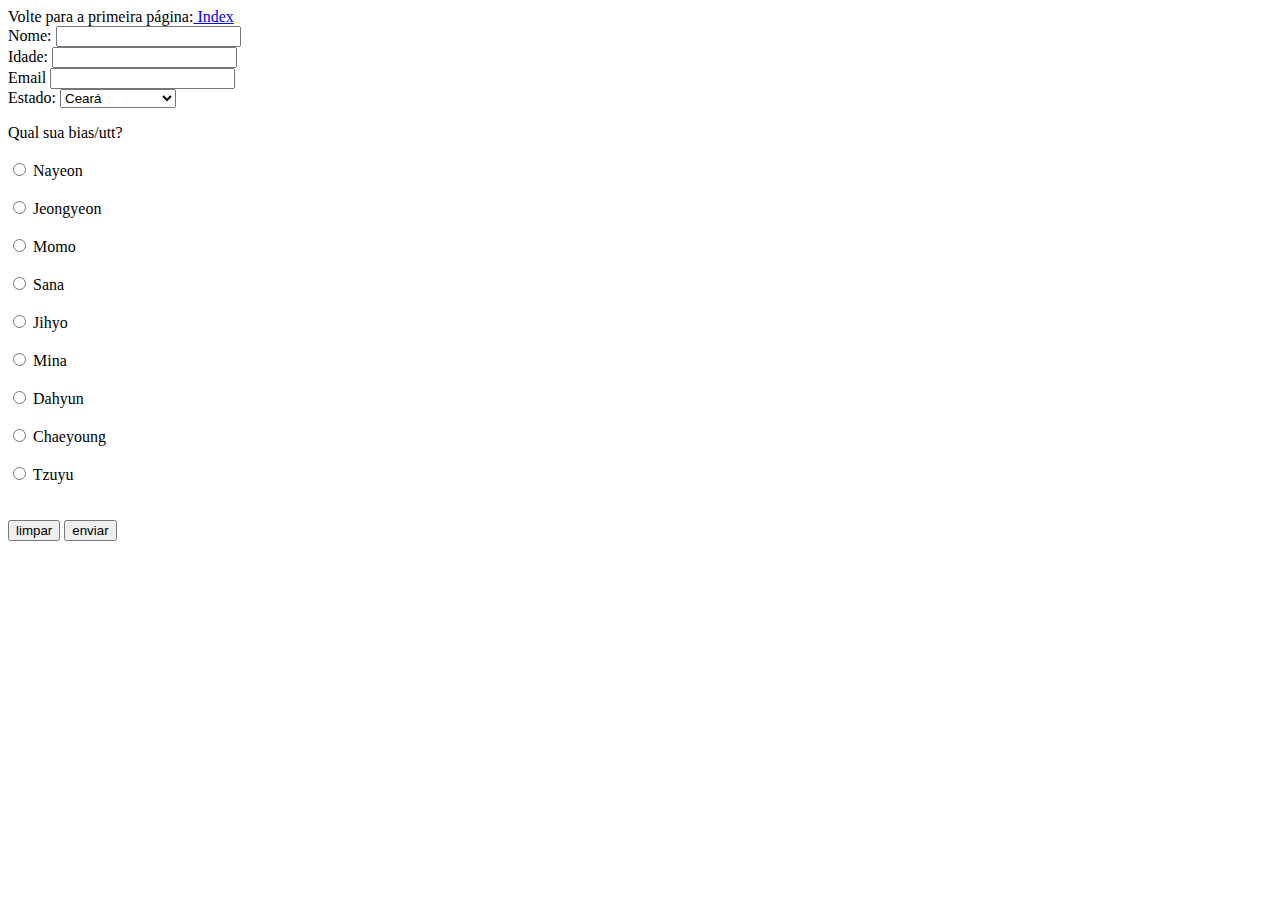
<file: Cadastro.html>
<!DOCTYPE hml>
<html>
<head><meta charset="utf8">
	<title> Cadastro </title>
</head>
<body>
	Volte para a primeira página:<a href="/home/valter/Lembranças do html :)/index.html"> Index  </a>
	<br>
Nome: <input> <br>
Idade: <input> <br>
Email <input> <br>
Estado: <select>
	<option> Ceará </option>
	<option> São Paulo </option>
	<option> Rio de Janeiro> </option>
</select>
<br>
<p> Qual sua bias/utt?
<br> </br>
<input type="radio" name="acao" id="Nayeon"> Nayeon </input>
<br> </br>
<input type="radio" name="acao" id="Nayeon"> Jeongyeon </input>
<br> </br>
<input type="radio" name="acao" id="Nayeon"> Momo </input>
<br> </br>
<input type="radio" name="acao" id="Nayeon"> Sana </input>
<br> </br>
<input type="radio" name="acao" id="Nayeon"> Jihyo </input>
<br> </br>
<input type="radio" name="acao" id="Nayeon"> Mina </input>
<br> </br>
<input type="radio" name="acao" id="Nayeon"> Dahyun </input>
<br> </br>
<input type="radio" name="acao" id="Nayeon"> Chaeyoung </input>
<br> </br>
<input type="radio" name="acao" id="Nayeon"> Tzuyu </input>
<br> </br>
<br> <button> limpar </button> <button> enviar </button> </br>
</file>
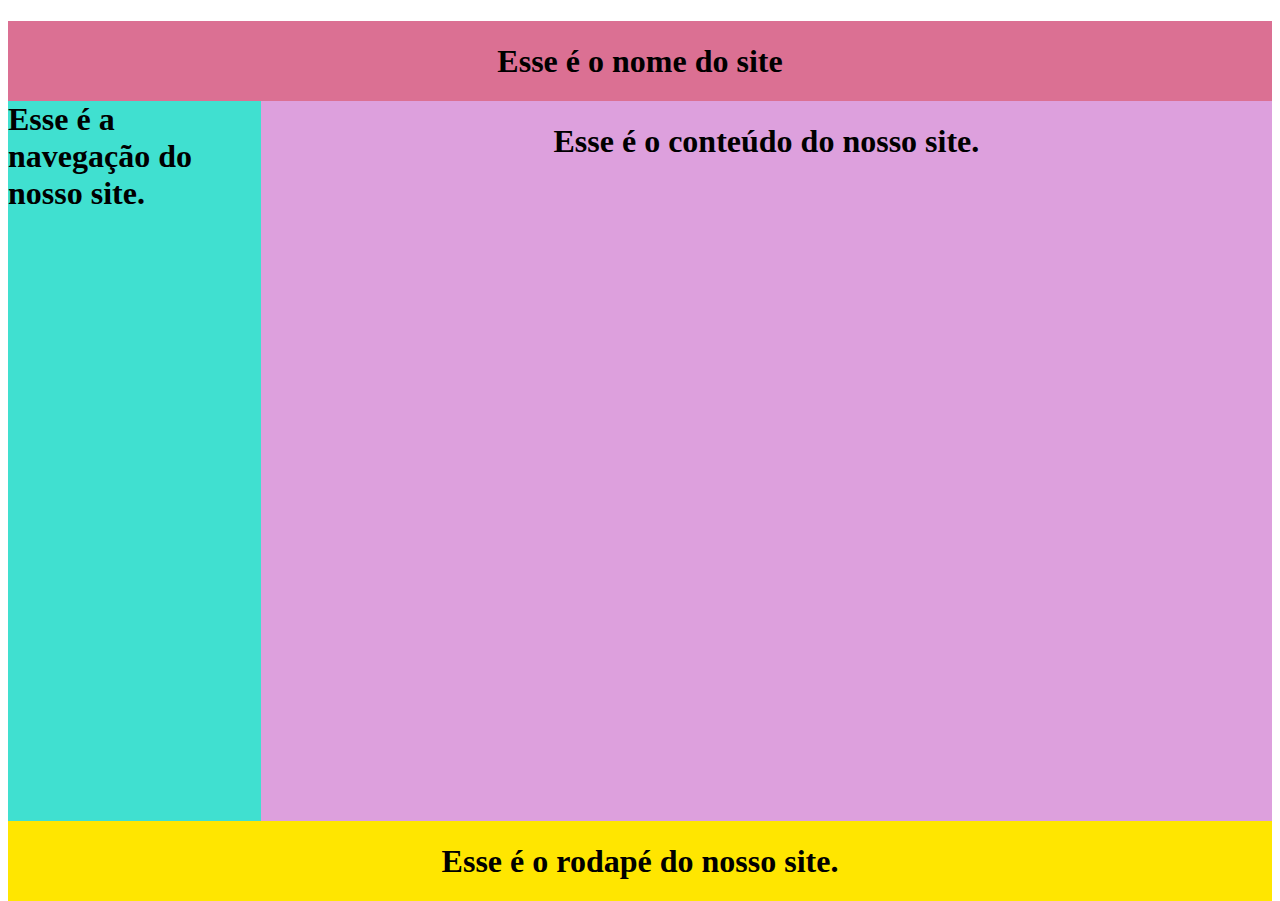
<file: layout.html>
<!DOCTYPE html>
<html>
<head><meta charset="utf8">
	<title>Layout</title>
</head>
<link rel="stylesheet" type="text/css" href="layout.css">

<body>
	<center><div id="header">
		<h1>
			Esse é o nome do site
		</h1>

	</div></center>
</div></center>
   <center><div id="content">
   	<h1>
   		Esse é o conteúdo do nosso site.
   	</h1>
   	
   </div></center>
   <div id="nav">
   	<h1>
   		Esse é a navegação do nosso site.
   	</h1>
   	
   </div>
   <center><div id="footer">
   	<h1>
   		Esse é o rodapé do nosso site.
   	</h1>
   	
   </div></center>
</body>
</html>
</file>
<file: layout.css>
#header{
	width:100%;
	height:80px;
	background-color:palevioletred;
	float:left;
}

#content{
	width:80%;
	height:720px;
	background-color:plum;
	float:right;

}

#nav{
	width:20%;
	height:800px;
	background-color:turquoise;
	text-align:left;
}

#footer{
	width:100%;
	height:80px;
	background-color:rgb(255, 230, 0);
	float:left;
}
</file>
